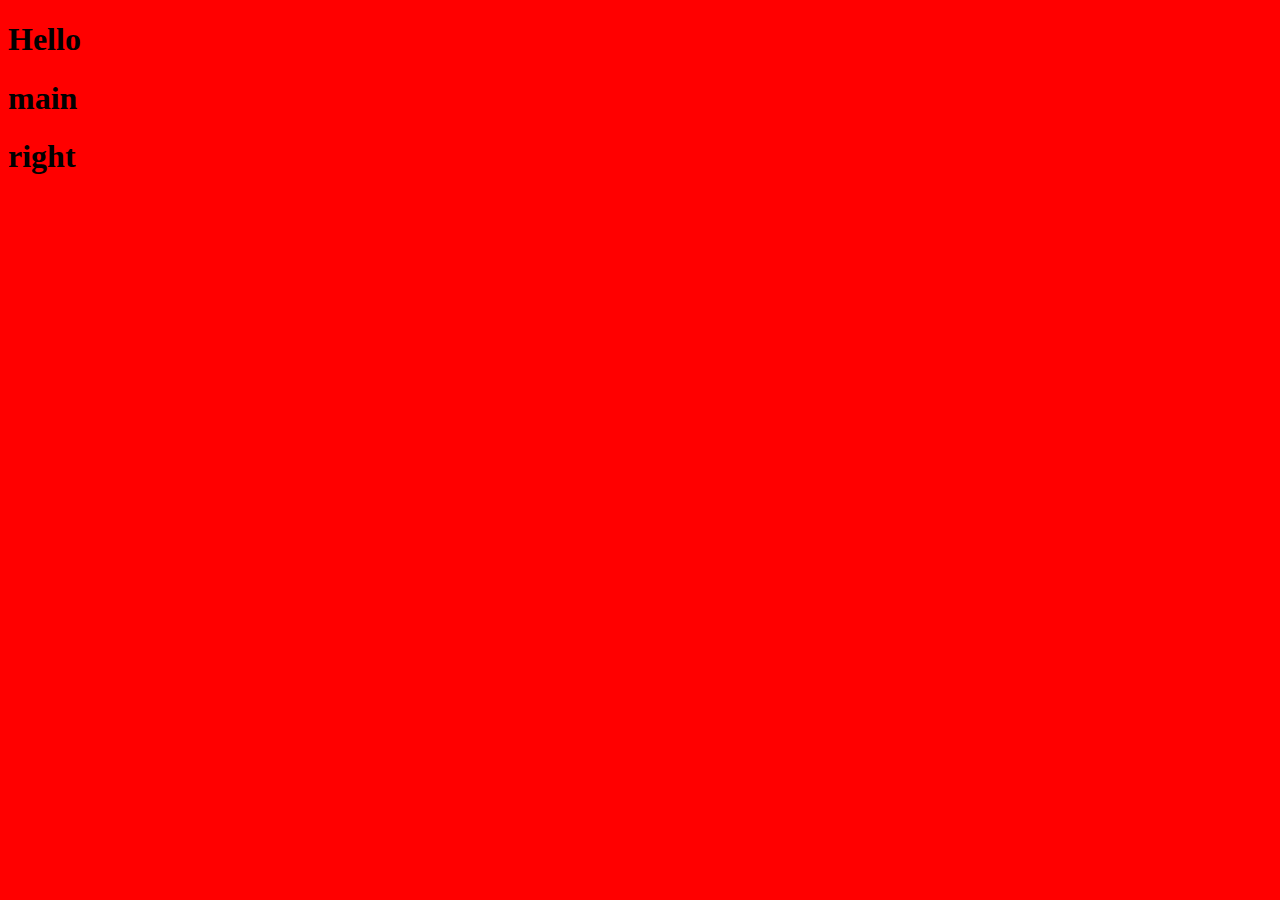
<file: 4710/Admin.html>
<!DOCTYPE html>
<html lang="en">
<head>
    <meta charset="UTF-8">
    <meta name="viewport" content="width=device-width, initial-scale=1.0">
    <title>Admin | 4710</title>
    <link rel="stylesheet" href="Admin.css">
</head>
<body>
    <div class="container">
        <!-- Aside Section Start -->
        <aside>
            <h1> Hello</h1>
        </aside>
        <!-- Aside Section End -->
        <!-- Main Section Start -->
        <main>
            <h1>main</h1>
        </main>
        <!-- Main Section End -->
        <div class="right">
            <h1>right</h1>
        </div>
    </div>
</body>
</html>
</file>
<file: 4710/Admin.css>
body{
    background-color: red;
}

.container{
    font-display: grid;
    grid-template-columns: 14rem auto 14rem;
}
</file>
